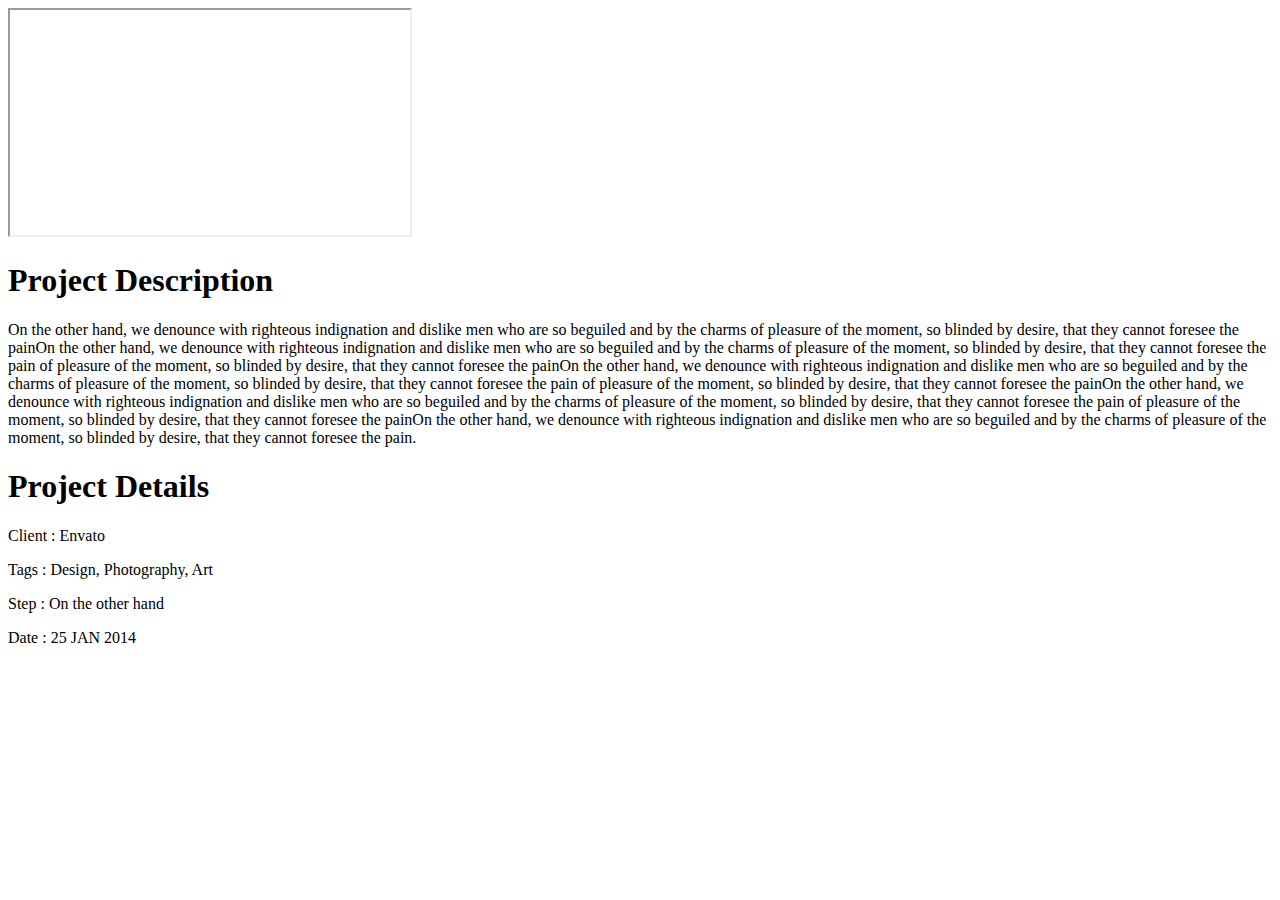
<file: projects/project-3.html>
<!DOCTYPE html>
<html lang="en">
<head>
    <meta charset="utf-8" />
    <title>Oxygen OnePage HTML Theme</title>

</head>
<body>


    <section class="extended-project container">
        <div class="inner portfolio">
            <!-- Your Project Video -->
            <div class="project">
                <div class="fit-vids fullwidth">
                    <!-- Video -->
                    <iframe src="http://player.vimeo.com/video/30639594?" width="400" height="225" ></iframe>
                </div>
            </div>
            <!-- Header -->
            <h1 class="project-header bold dark condensed uppercase">Project Description</h1>
            <!-- Description -->
            <p class=" project-desc light">On the other hand, we denounce with righteous indignation and dislike men who are so beguiled and by the <span class="colored normal">charms</span> of pleasure of the moment, so blinded by desire, that they cannot foresee the painOn the other hand, we denounce with righteous indignation and dislike men who are so beguiled and by the charms of pleasure of the moment, so blinded by desire, that they cannot foresee the pain of pleasure of the moment, so blinded by desire, that they cannot foresee the painOn the other hand, we denounce with righteous indignation and dislike men who are so beguiled and by the charms of pleasure of the moment, so blinded by desire, that they cannot foresee the pain of pleasure of the moment, so blinded by desire, that they cannot foresee the painOn the other hand, we denounce with righteous indignation and dislike men who are so beguiled and by the charms of pleasure of the moment, so blinded by desire, that they cannot foresee the pain of pleasure of the moment, so blinded by desire, that they cannot foresee the painOn the other hand, we denounce with righteous indignation and dislike men who are so beguiled and by the charms of pleasure of the moment, so blinded by desire, that they cannot foresee the pain.</p>

            <!-- Header -->
            <h1 class="project-header bold dark condensed uppercase">Project Details</h1>

            <!-- Description -->
            <p class=" project-detail light"><span class="bold condensed uppercase">Client : </span>Envato</p>

            <p class=" project-detail light"><span class="bold condensed uppercase">Tags : </span>Design, Photography, Art</p>

            <p class=" project-detail light"><span class="bold condensed uppercase">Step : </span>On the other hand</p>

            <p class=" project-detail light"><span class="bold condensed uppercase">Date : </span>25 JAN 2014</p>

         </div><!-- End Inner Portfolio -->

    </section><!-- End Project -->

</body>
</html>
</file>
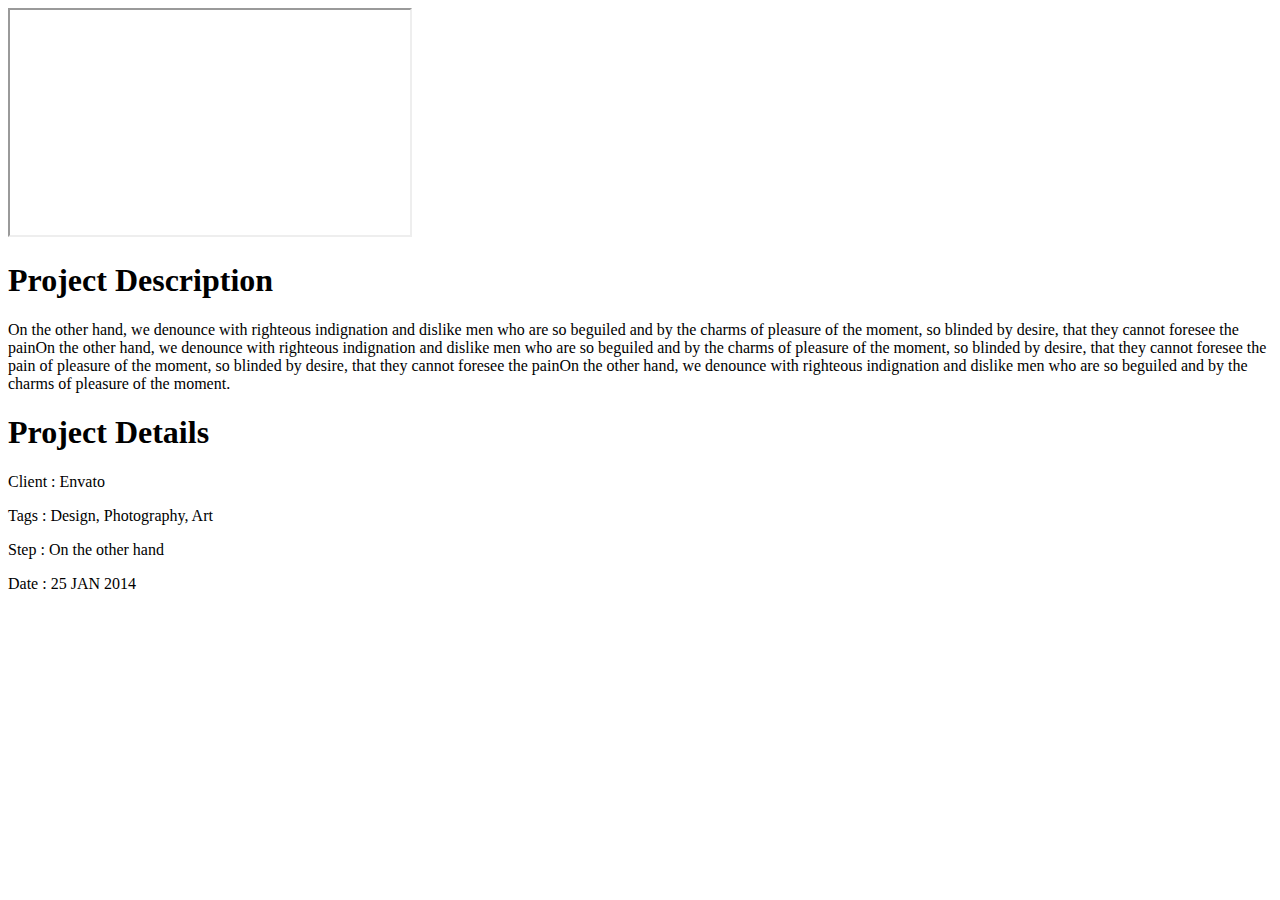
<file: projects/project-4.html>
<!DOCTYPE html>
<html lang="en">
<head>
</head>
<body>


    <section class="extended-project container">

        <div class="inner portfolio">

            <div class="col-xs-8">
                <!-- Your Project Video -->
                <div class="project">
                    <div class="fit-vids fullwidth">
                        <!-- Video -->
                        <iframe src="http://player.vimeo.com/video/30639594?" width="400" height="225" ></iframe>
                    </div>
                </div>
            </div>

            <div class="col-xs-4">

                <!-- Header -->
                <h1 class="project-header bold dark condensed no-padding uppercase">Project Description</h1>

                <!-- Description -->
                <p class=" project-desc light">On the other hand, we denounce with righteous indignation and dislike men who are so beguiled and by the <span class="colored normal">charms</span> of pleasure of the moment, so blinded by desire, that they cannot foresee the painOn the other hand, we denounce with righteous indignation and dislike men who are so beguiled and by the charms of pleasure of the moment, so blinded by desire, that they cannot foresee the pain of pleasure of the moment, so blinded by desire, that they cannot foresee the painOn the other hand, we denounce with righteous indignation and dislike men who are so beguiled and by the charms of pleasure of the moment.</p>

                <!-- Header -->
                <h1 class="project-header bold dark condensed uppercase">Project Details</h1>

                <!-- Description -->
                <p class=" project-detail light"><span class="bold condensed uppercase">Client : </span>Envato</p>

                <p class=" project-detail light"><span class="bold condensed uppercase">Tags : </span>Design, Photography, Art</p>

                <p class=" project-detail light"><span class="bold condensed uppercase">Step : </span>On the other hand</p>

                <p class=" project-detail light"><span class="bold condensed uppercase">Date : </span>25 JAN 2014</p>

            </div>

            <div class="clear"></div>
        </div><!-- End Inner Portfolio -->

    </section><!-- End Project -->

</body>
</html>
</file>
